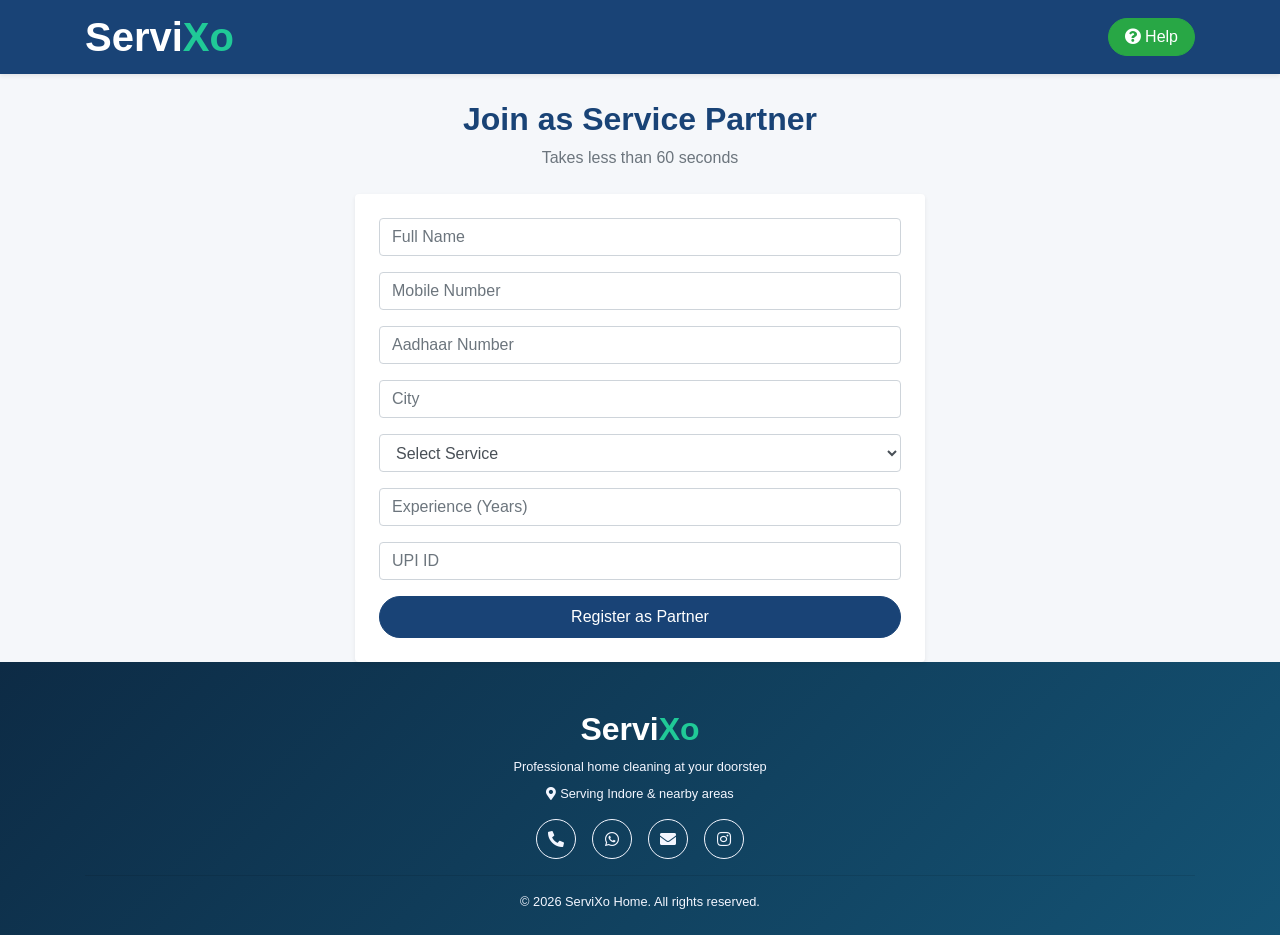
<file: index.html>
<!DOCTYPE html>
<html lang="en">
<head>
    <meta charset="UTF-8">
    <title>Servixo - Partner Registration</title>
    <meta name="viewport" content="width=device-width, initial-scale=1.0">

    <!-- Image -->
    <link href="img/logo.png" rel="icon">

    <!--Stylesheet -->
    <link href="https://cdnjs.cloudflare.com/ajax/libs/font-awesome/5.15.4/css/all.min.css" rel="stylesheet">
    <link href="https://stackpath.bootstrapcdn.com/bootstrap/4.4.1/css/bootstrap.min.css" rel="stylesheet">
    <link href="css/style.css" rel="stylesheet">
    <link href="css/registered.css" rel="stylesheet">
</head>

<body style="background:#f5f7fa;">

    <!-- Topbar Start -->
    <div class="container-fluid bg-primary fixed-top shadow-sm">
        <div class="container d-flex justify-content-between align-items-center py-2">

        <!-- Logo -->
            <a href="index.html" class="navbar-brand">
                <h1 class="m-0 text-secondary"><span class="text-white">Servi</span>Xo</h1>
            </a>
        <!-- Help Button -->
            <a href="https://wa.me/91XXXXXXXXXX" class="btn btn-success px-3" style="border-radius: 40px;">
                <i class="fas fa-question-circle mr-1"></i>Help
            </a>
        </div>
    </div>
    <!-- Topbar End-->

    <!-- MAIN -->
    <div class="container" style="margin-top:100px; max-width:600px;">

        <!-- Heading -->
        <div class="text-center mb-4">
            <h2 class="font-weight-bold">Join as Service Partner</h2>
            <p class="text-muted">Takes less than 60 seconds</p>
        </div>
        
        <!-- FORM CARD -->
        <div class="card shadow-sm border-0 p-4">
            <form id="registrationForm">
                
                <input type="text" id="name" placeholder="Full Name" required class="form-control mb-3">
                <input type="tel" id="mobile" placeholder="Mobile Number" required class="form-control mb-3">
                <input type="text" id="aadhaar" placeholder="Aadhaar Number" required class="form-control mb-3">
                <input type="text" id="city" placeholder="City" required class="form-control mb-3">
                <select id="service" class="form-control mb-3" required>
                        <option value="">Select Service</option>
                </select>
                <input type="number" id="experience" placeholder="Experience (Years)" required class="form-control mb-3">
                <input type="text" id="upi" placeholder="UPI ID" required class="form-control mb-3">
                
                <button type="submit" class="btn btn-primary w-100 py-2" style="border-radius:50px;">
                    Register as Partner
                </button>
            </form>
        </div>
    </div>

    <!-- Success -->
    <div id="successModal" class="modal-overlay">
        <div class="success-popup">
            <div class="checkmark">    ✓ </div>
            <h3 class="mt-4">Registration Successful</h3>
            <p class="text-muted">
                Thank you for joining ServiXo.
                Our team will verify your details and activate your partner account.
            </p>

            <div class="partner-id">
                Partner ID:
                <span id="partnerId"></span>
            </div>

            <button id="closeModal" class="btn btn-primary mt-3">
                Close
            </button>
        </div>
    </div>
    <!-- Success -->


    <!-- FOOTER -->
    <div class="container-fluid text-white pt-5 pb-4 text-center"
        style="background: linear-gradient(135deg, #0d2b45, #145374);">

        <div class="container">
            <!-- Brand -->
            <h2 class="text-white mb-2">Servi<span class="text-secondary">Xo</span></h2>

            <!-- Tagline -->
            <p class="text-light mb-2 small">Professional home cleaning at your doorstep</p>

            <!-- Location -->
            <p class="text-light small mb-3">
                <i class="fa fa-map-marker-alt mr-1"></i>Serving Indore & nearby areas
            </p>

            <!-- Social Icons -->
            <div class="d-flex justify-content-center mb-3">

                <a class="btn btn-outline-light rounded-circle mx-2 d-flex align-items-center justify-content-center"
                    style="width:40px; height:40px;" href="tel:XXXXXXXXXX">
                    <i class="fa fa-phone-alt"></i>
                </a>

                <a class="btn btn-outline-light rounded-circle mx-2 d-flex align-items-center justify-content-center"
                    style="width:40px; height:40px;" href="https://wa.me/91XXXXXXXXXX">
                    <i class="fab fa-whatsapp"></i>
                </a>

                <a class="btn btn-outline-light rounded-circle mx-2 d-flex align-items-center justify-content-center"
                    style="width:40px; height:40px;" href="mailto:your@email.com">
                    <i class="fas fa-envelope"></i>
                </a>

                <a class="btn btn-outline-light rounded-circle mx-2 d-flex align-items-center justify-content-center"
                    style="width:40px; height:40px;" href="#">
                    <i class="fab fa-instagram"></i>
                </a>
            </div>

            <!-- Divider -->
            <hr class="footer-divider">
            <!-- Bottom -->
            <div class="text-center small text-light"> © 2026 ServiXo Home. All rights reserved.</div>
        </div>
    </div>

    <!-- JavaScript Libraries -->
    <script src="https://code.jquery.com/jquery-3.4.1.min.js"></script>
    <script src="https://stackpath.bootstrapcdn.com/bootstrap/4.4.1/js/bootstrap.bundle.min.js"></script>

    <script src="js/main.js"></script>
    <script src="js/register.js"></script>
</body>
</html>
</file>
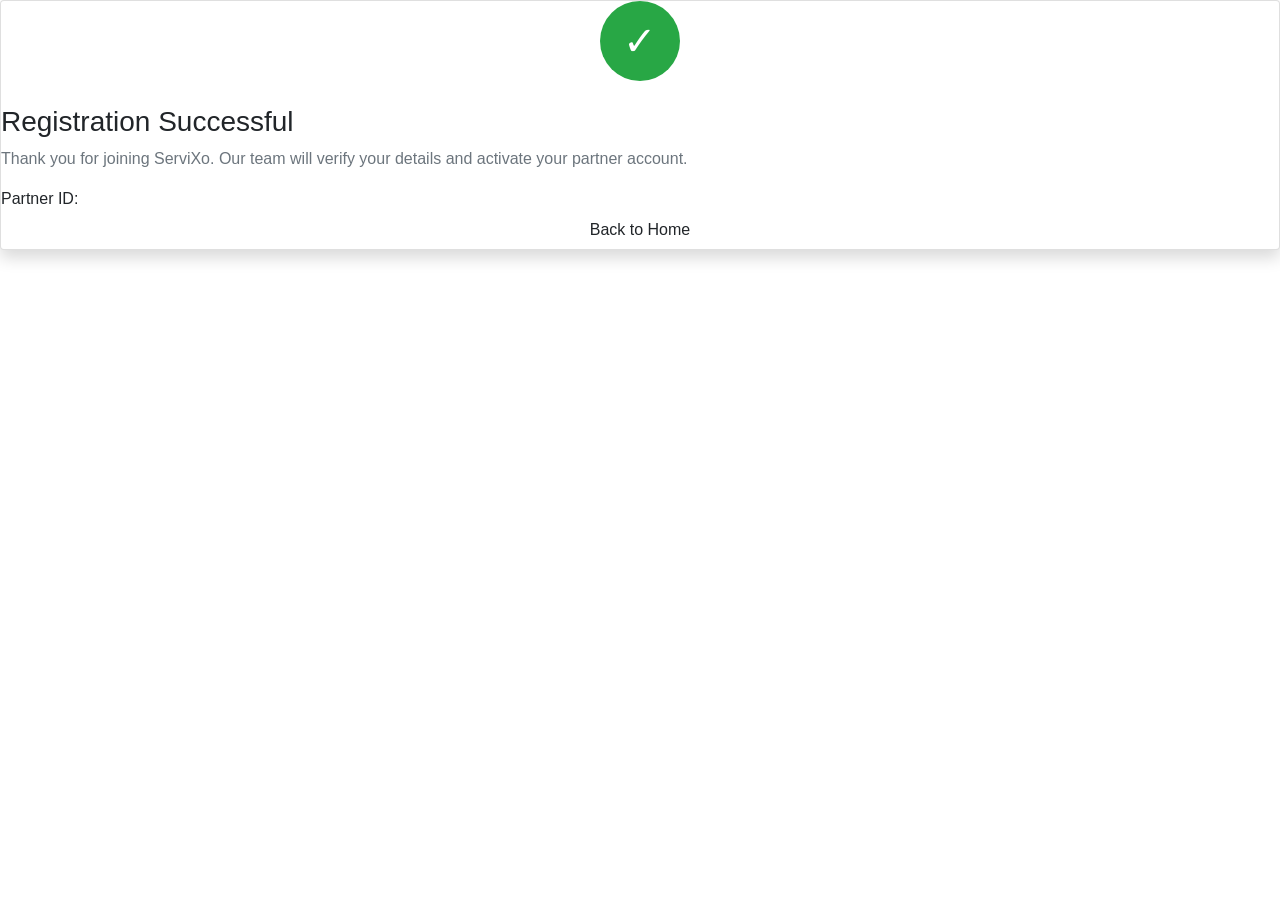
<file: success.html>
<!DOCTYPE html>
<html>
<head>
    <meta charset="UTF-8">

    <link rel="stylesheet" href="https://stackpath.bootstrapcdn.com/bootstrap/4.4.1/css/bootstrap.min.css">

    <title>Servixo- Registration Successful</title>
    
    <!-- Image -->
    <link href="img/logo.png" rel="icon">
    
    <!--Stylesheet -->    
    <link href="css/registered.css" rel="stylesheet">
</head>

<body>
    <div class="card shadow success-card">
        <div class="checkmark">    ✓ </div>
        <h3 class="mt-4">Registration Successful</h3>
        <p class="text-muted">
            Thank you for joining ServiXo.
            Our team will verify your details and activate your partner account.
        </p>

        <div class="partner-id">
            Partner ID:
            <span id="partnerId"></span>
        </div>

        <button class="btn btn-home" onclick="window.location.href='index.html'">
            Back to Home
        </button>

    </div>

    <script src="js/register.js"></script>

</body>
</html>
</file>
<file: css/registered.css>
/* body{
    background:#f5f7fa;
    display:flex;
    justify-content:center;
    align-items:center;
    height:100vh;
}

.success-card{
    max-width:500px;
    width:100%;
    border:none;
    border-radius:15px;
    text-align:center;
    padding:40px;
}

.checkmark{
    width:90px;
    height:90px;
    background:#28a745;
    color:white;
    border-radius:50%;
    display:flex;
    justify-content:center;
    align-items:center;
    font-size:40px;
    margin:auto;
}

.partner-id{
    background:#f8f9fa;
    padding:10px;
    border-radius:8px;
    margin-top:15px;
    font-weight:bold;
}

.btn-home{
    background:#123156;
    color:white;
    border:none;
    border-radius:50px;
    padding:12px 25px;
    margin-top:20px;
} */

.modal-overlay{
    display:none;
    position:fixed;
    top:0;
    left:0;
    width:100%;
    height:100%;
    background:rgba(0,0,0,0.6);
    justify-content:center;
    align-items:center;
    z-index:9999;
}

.success-popup{
    background:white;
    width:450px;
    border-radius:15px;
    padding:30px;
    text-align:center;
    box-shadow:0 5px 30px rgba(0,0,0,0.3);
}

.checkmark{
    width:80px;
    height:80px;
    background:#28a745;
    color:white;
    border-radius:50%;
    display:flex;
    justify-content:center;
    align-items:center;
    margin:auto;
    font-size:40px;
}

#partnerIdBox{
    background:#f8f9fa;
    padding:12px;
    margin-top:15px;
    border-radius:8px;
    font-weight:bold;
}
</file>
<file: css/style.css>
/******* Bootstrap Theming ********/

:root {
  --blue: #007bff;
  --red: #dc3545;
  --white: #fff;
  --gray: #6c757d;
  --gray-dark: #343a40;
  --primary: #194376;
  --secondary: #20c997;
  --success: #28a745;
  --light: #F3F6FF;
  --dark: #1A1A1A;
  --breakpoint-xs: 0;
  --breakpoint-sm: 576px;
  --breakpoint-md: 768px;
  --breakpoint-lg: 992px;
  --breakpoint-xl: 1200px;
  --font-family-sans-serif: "Open Sans", sans-serif;
  --font-family-monospace: SFMono-Regular, Menlo, Monaco, Consolas, "Liberation Mono", "Courier New", monospace;
}

*,
*::before,
*::after {
  box-sizing: border-box;
}

html {
  font-family: sans-serif;
  line-height: 1.15;
  -webkit-text-size-adjust: 100%;
  -webkit-tap-highlight-color: rgba(0, 0, 0, 0);
  user-select: none;
}

article, aside, figcaption, figure, footer, header, hgroup, main, nav, section {
  display: block;
}

body {
  margin: 0;
  font-family: "Open Sans", sans-serif;
  font-size: 1rem;
  font-weight: 400;
  line-height: 1.5;
  color: #757575;
  text-align: left;
  background-color: #fff;
  user-select: none;
}

[tabindex="-1"]:focus:not(:focus-visible) {
  outline: 0 !important;
}

hr {
  box-sizing: content-box;
  height: 0;
  overflow: visible;
}

h1, h2, h3, h4, h5, h6 {
  margin-top: 0;
  margin-bottom: 0.5rem;
}

p {
  margin-top: 0;
  margin-bottom: 1rem;
}

abbr[title],
abbr[data-original-title] {
  text-decoration: underline;
  text-decoration: underline dotted;
  cursor: help;
  border-bottom: 0;
  text-decoration-skip-ink: none;
}

b,
strong {
  font-weight: bolder;
}

small {
  font-size: 80%;
}

sub,
sup {
  position: relative;
  font-size: 75%;
  line-height: 0;
  vertical-align: baseline;
}

sub {
  bottom: -.25em;
}

sup {
  top: -.5em;
}

a {
  color: #194376;
  text-decoration: none;
  background-color: transparent;
}

a:hover {
  color: #0c1f37;
  text-decoration: underline;
}

a:not([href]):not([class]) {
  color: inherit;
  text-decoration: none;
}

a:not([href]):not([class]):hover {
  color: inherit;
  text-decoration: none;
}

pre,
code,
kbd,
samp {
  font-family: SFMono-Regular, Menlo, Monaco, Consolas, "Liberation Mono", "Courier New", monospace;
  font-size: 1em;
}

img {
  vertical-align: middle;
  border-style: none;
}

svg {
  overflow: hidden;
  vertical-align: middle;
}

th {
  text-align: inherit;
  text-align: -webkit-match-parent;
}

button {
  border-radius: 0;
}

button:focus {
  outline: 1px dotted;
  outline: 5px auto -webkit-focus-ring-color;
}

button,
select {
  margin: 0;
  font-family: inherit;
  font-size: inherit;
  line-height: inherit;
}

button,
input {
  overflow: visible;
}

button,
select {
  text-transform: none;
}

[role="button"] {
  cursor: pointer;
}

select {
  word-wrap: normal;
}

button:not(:disabled),
[type="button"]:not(:disabled),
[type="reset"]:not(:disabled),
[type="submit"]:not(:disabled) {
  cursor: pointer;
}

button::-moz-focus-inner,
[type="button"]::-moz-focus-inner,
[type="reset"]::-moz-focus-inner,
[type="submit"]::-moz-focus-inner {
  padding: 0;
  border-style: none;
}

[type="search"]::-webkit-search-decoration {
  -webkit-appearance: none;
}

::-webkit-file-upload-button {
  font: inherit;
  -webkit-appearance: button;
}

[hidden] {
  display: none !important;
}

h1, h2, h3, h4, h5, h6,
.h1, .h2, .h3, .h4, .h5, .h6 {
  margin-bottom: 0.5rem;
  font-weight: 500;
  line-height: 1.2;
  color: #194376;
}

h1, .h1 {
  font-size: 2.5rem;
}

@media (max-width: 1200px) {
  h1, .h1 {
    font-size: calc(1.375rem + 1.5vw) ;
  }
}

h2, .h2 {
  font-size: 2rem;
}

@media (max-width: 1200px) {
  h2, .h2 {
    font-size: calc(1.325rem + 0.9vw) ;
  }
}

h3, .h3 {
  font-size: 1.75rem;
}

@media (max-width: 1200px) {
  h3, .h3 {
    font-size: calc(1.3rem + 0.6vw) ;
  }
}

h4, .h4 {
  font-size: 1.5rem;
}

@media (max-width: 1200px) {
  h4, .h4 {
    font-size: calc(1.275rem + 0.3vw) ;
  }
}

h5, .h5 {
  font-size: 1.25rem;
}

h6, .h6 {
  font-size: 1rem;
}

.display-4 {
  font-size: 3.5rem;
  font-weight: 300;
  line-height: 1.2;
}

@media (max-width: 1200px) {
  .display-4 {
    font-size: calc(1.475rem + 2.7vw) ;
  }
}

small,
.small {
  font-size: 80%;
  font-weight: 400;
}

a > code {
  color: inherit;
}

.container,
.container-fluid,
.container-sm{
  width: 100%;
  padding-right: 15px;
  padding-left: 15px;
  margin-right: auto;
  margin-left: auto;
}

@media (min-width: 576px) {
  .container, .container-sm {
    max-width: 540px;
  }
}

@media (min-width: 768px) {
  .container, .container-sm, .container-md {
    max-width: 720px;
  }
}

@media (min-width: 992px) {
  .container, .container-sm{
    max-width: 960px;
  }
}

@media (min-width: 1200px) {
  .container, .container-sm {
    max-width: 1140px;
  }
}

.row {
  display: flex;
  flex-wrap: wrap;
  margin-right: -15px;
  margin-left: -15px;
}

.col-1, .col-2, .col-3, .col-4, .col-5, .col-6, .col-7, .col-8, .col-9, .col-10, .col-11, .col-12, .col,
.col-auto, .col-sm-1, .col-sm-2, .col-sm-3, .col-sm-4, .col-sm-5, .col-sm-6, .col-sm-7, .col-sm-8, .col-sm-9, .col-sm-10, .col-sm-11, .col-sm-12, .col-sm,
.col-sm-auto, .col-md-1, .col-md-2, .col-md-3, .col-md-4, .col-md-5, .col-md-6, .col-md-7, .col-md-8, .col-md-9, .col-md-10, .col-md-11, .col-md-12, .col-md,
.col-md-auto, .col-lg-1, .col-lg-2, .col-lg-3, .col-lg-4, .col-lg-5, .col-lg-6, .col-lg-7, .col-lg-8, .col-lg-9, .col-lg-10, .col-lg-11, .col-lg-12, .col-lg,
.col-lg-auto, .col-xl-1, .col-xl-2, .col-xl-3, .col-xl-4, .col-xl-5, .col-xl-6, .col-xl-7, .col-xl-8, .col-xl-9, .col-xl-10, .col-xl-11, .col-xl-12, .col-xl,
.col-xl-auto {
  position: relative;
  width: 100%;
  padding-right: 15px;
  padding-left: 15px;
}

.col {
  flex-basis: 0;
  flex-grow: 1;
  max-width: 100%;
}

.col-auto {
  flex: 0 0 auto;
  width: auto;
  max-width: 100%;
}

@media (min-width: 768px) {
  .col-md {
    flex-basis: 0;
    flex-grow: 1;
    max-width: 100%;
  }
  .row-cols-md-6 > * {
    flex: 0 0 16.66667%;
    max-width: 16.66667%;
  }
  .col-md-auto {
    flex: 0 0 auto;
    width: auto;
    max-width: 100%;
  }
  .col-md-6 {
    flex: 0 0 50%;
    max-width: 50%;
  }
}

.btn {
  display: inline-block;
  font-weight: 400;
  color: #757575;
  text-align: center;
  vertical-align: middle;
  user-select: none;
  background-color: transparent;
  border: 1px solid transparent;
  padding: 0.375rem 0.75rem;
  font-size: 1rem;
  line-height: 1.5;
  border-radius: 0;
  transition: color 0.15s ease-in-out, background-color 0.15s ease-in-out, border-color 0.15s ease-in-out, box-shadow 0.15s ease-in-out;
}

@media (prefers-reduced-motion: reduce) {
  .btn {
    transition: none;
  }
}

.btn:hover {
  color: #757575;
  text-decoration: none;
}

.btn:focus, .btn.focus {
  outline: 0;
  box-shadow: 0 0 0 0.2rem rgba(25, 67, 118, 0.25);
}

.btn.disabled, .btn:disabled {
  opacity: 0.65;
}

.btn:not(:disabled):not(.disabled) {
  cursor: pointer;
}

a.btn.disabled,
fieldset:disabled a.btn {
  pointer-events: none;
}

.btn-primary {
  color: #fff;
  background-color: #194376;
  border-color: #194376;
}

.btn-primary:hover {
  color: #fff;
  background-color: #123156;
  border-color: #102b4c;
}

.btn-primary:focus, .btn-primary.focus {
  color: #fff;
  background-color: #123156;
  border-color: #102b4c;
  box-shadow: 0 0 0 0.2rem rgba(60, 95, 139, 0.5);
}

.btn-primary.disabled, .btn-primary:disabled {
  color: #fff;
  background-color: #194376;
  border-color: #194376;
}

.btn-primary:not(:disabled):not(.disabled):active, .btn-primary:not(:disabled):not(.disabled).active,
.show > .btn-primary.dropdown-toggle {
  color: #fff;
  background-color: #102b4c;
  border-color: #0e2541;
}

.btn-primary:not(:disabled):not(.disabled):active:focus, .btn-primary:not(:disabled):not(.disabled).active:focus,
.show > .btn-primary.dropdown-toggle:focus {
  box-shadow: 0 0 0 0.2rem rgba(60, 95, 139, 0.5);
}

.btn-secondary {
  color: #212529;
  background-color: #46C6CE;
  border-color: #46C6CE;
}

.btn-secondary:hover {
  color: #fff;
  background-color: #32b4bc;
  border-color: #2faab2;
}

.btn-secondary:focus, .btn-secondary.focus {
  color: #fff;
  background-color: #32b4bc;
  border-color: #2faab2;
  box-shadow: 0 0 0 0.2rem rgba(64, 174, 181, 0.5);
}

.btn-secondary.disabled, .btn-secondary:disabled {
  color: #212529;
  background-color: #46C6CE;
  border-color: #46C6CE;
}

.btn-secondary:not(:disabled):not(.disabled):active, .btn-secondary:not(:disabled):not(.disabled).active,
.show > .btn-secondary.dropdown-toggle {
  color: #fff;
  background-color: #2faab2;
  border-color: #2ca1a8;
}

.btn-secondary:not(:disabled):not(.disabled):active:focus, .btn-secondary:not(:disabled):not(.disabled).active:focus,
.show > .btn-secondary.dropdown-toggle:focus {
  box-shadow: 0 0 0 0.2rem rgba(64, 174, 181, 0.5);
}

.btn-success {
  color: #fff;
  background-color: #28a745;
  border-color: #28a745;
}

.btn-success:hover {
  color: #fff;
  background-color: #218838;
  border-color: #1e7e34;
}

.btn-success:focus, .btn-success.focus {
  color: #fff;
  background-color: #218838;
  border-color: #1e7e34;
  box-shadow: 0 0 0 0.2rem rgba(72, 180, 97, 0.5);
}

.btn-success.disabled, .btn-success:disabled {
  color: #fff;
  background-color: #28a745;
  border-color: #28a745;
}

.btn-success:not(:disabled):not(.disabled):active, .btn-success:not(:disabled):not(.disabled).active,
.show > .btn-success.dropdown-toggle {
  color: #fff;
  background-color: #1e7e34;
  border-color: #1c7430;
}

.btn-success:not(:disabled):not(.disabled):active:focus, .btn-success:not(:disabled):not(.disabled).active:focus,
.show > .btn-success.dropdown-toggle:focus {
  box-shadow: 0 0 0 0.2rem rgba(72, 180, 97, 0.5);
}

.btn-outline-primary {
  color: #fff;
  background-color:#194376;
  border-color: #194376;
}

.btn-outline-primary:hover {
  background-color: #fff;
  color: #194376;
  border-color: #194376;
}

.btn-outline-primary:focus, .btn-outline-primary.focus {
  box-shadow: 0 0 0 0.2rem rgba(25, 67, 118, 0.5);
}

.btn-outline-primary.disabled, .btn-outline-primary:disabled {
  color: #194376;
  background-color: transparent;
}

.btn-outline-primary:not(:disabled):not(.disabled):active, .btn-outline-primary:not(:disabled):not(.disabled).active,
.show > .btn-outline-primary.dropdown-toggle {
  color: #fff;
  background-color: #194376;
  border-color: #194376;
}

.btn-outline-primary:not(:disabled):not(.disabled):active:focus, .btn-outline-primary:not(:disabled):not(.disabled).active:focus,
.show > .btn-outline-primary.dropdown-toggle:focus {
  box-shadow: 0 0 0 0.2rem rgba(25, 67, 118, 0.5);
}

.btn-outline-secondary {
  color: #46C6CE;
  border-color: #46C6CE;
}

.btn-outline-secondary:hover {
  color: #212529;
  background-color: #46C6CE;
  border-color: #46C6CE;
}

.btn-outline-secondary:focus, .btn-outline-secondary.focus {
  box-shadow: 0 0 0 0.2rem rgba(70, 198, 206, 0.5);
}

.btn-outline-secondary.disabled, .btn-outline-secondary:disabled {
  color: #46C6CE;
  background-color: transparent;
}

.btn-outline-secondary:not(:disabled):not(.disabled):active, .btn-outline-secondary:not(:disabled):not(.disabled).active,
.show > .btn-outline-secondary.dropdown-toggle {
  color: #212529;
  background-color: #46C6CE;
  border-color: #46C6CE;
}

.btn-outline-secondary:not(:disabled):not(.disabled):active:focus, .btn-outline-secondary:not(:disabled):not(.disabled).active:focus,
.show > .btn-outline-secondary.dropdown-toggle:focus {
  box-shadow: 0 0 0 0.2rem rgba(70, 198, 206, 0.5);
}

.btn-outline-success {
  color: #28a745;
  border-color: #28a745;
}

.btn-outline-success:hover {
  color: #fff;
  background-color: #28a745;
  border-color: #28a745;
}

.btn-outline-success:focus, .btn-outline-success.focus {
  box-shadow: 0 0 0 0.2rem rgba(40, 167, 69, 0.5);
}

.btn-outline-success.disabled, .btn-outline-success:disabled {
  color: #28a745;
  background-color: transparent;
}

.btn-outline-success:not(:disabled):not(.disabled):active, .btn-outline-success:not(:disabled):not(.disabled).active,
.show > .btn-outline-success.dropdown-toggle {
  color: #fff;
  background-color: #28a745;
  border-color: #28a745;
}

.btn-outline-success:not(:disabled):not(.disabled):active:focus, .btn-outline-success:not(:disabled):not(.disabled).active:focus,
.show > .btn-outline-success.dropdown-toggle:focus {
  box-shadow: 0 0 0 0.2rem rgba(40, 167, 69, 0.5);
}

.btn-outline-light {
  color: #F3F6FF;
  border-color: #F3F6FF;
}

.btn-outline-light:hover {
  color: #212529;
  background-color: #F3F6FF;
  border-color: #F3F6FF;
}

.btn-outline-light:focus, .btn-outline-light.focus {
  box-shadow: 0 0 0 0.2rem rgba(243, 246, 255, 0.5);
}

.btn-outline-light.disabled, .btn-outline-light:disabled {
  color: #F3F6FF;
  background-color: transparent;
}

.btn-outline-light:not(:disabled):not(.disabled):active, .btn-outline-light:not(:disabled):not(.disabled).active,
.show > .btn-outline-light.dropdown-toggle {
  color: #212529;
  background-color: #F3F6FF;
  border-color: #F3F6FF;
}

.btn-outline-light:not(:disabled):not(.disabled):active:focus, .btn-outline-light:not(:disabled):not(.disabled).active:focus,
.show > .btn-outline-light.dropdown-toggle:focus {
  box-shadow: 0 0 0 0.2rem rgba(243, 246, 255, 0.5);
}

.btn-link {
  font-weight: 400;
  color: #194376;
  text-decoration: none;
}

.btn-link:hover {
  color: #0c1f37;
  text-decoration: underline;
}

.btn-link:focus, .btn-link.focus {
  text-decoration: underline;
}

.btn-link:disabled, .btn-link.disabled {
  color: #6c757d;
  pointer-events: none;
}

.btn-sm, .btn-group-sm > .btn {
  padding: 0.25rem 0.5rem;
  font-size: 0.875rem;
  line-height: 1.5;
  border-radius: 0;
}

.btn-block {
  display: block;
  width: 100%;
}

.btn-block + .btn-block {
  margin-top: 0.5rem;
}

.btn-sm + .dropdown-toggle-split, .btn-group-sm > .btn + .dropdown-toggle-split {
  padding-right: 0.375rem;
  padding-left: 0.375rem;
}

@media (prefers-reduced-motion: reduce) {
  .custom-control-label::before,
  .custom-file-label,
  .custom-select {
    transition: none;
  }
}

.navbar-brand {
  display: inline-block;
  padding-top: 0.3125rem;
  padding-bottom: 0.3125rem;
  margin-right: 1rem;
  font-size: 1.25rem;
  line-height: inherit;
  white-space: nowrap;
}

.navbar-brand:hover, .navbar-brand:focus {
  text-decoration: none;
}

.navbar-light .navbar-brand {
  color: rgba(0, 0, 0, 0.9);
}

.navbar-light .navbar-brand:hover, .navbar-light .navbar-brand:focus {
  color: rgba(0, 0, 0, 0.9);
}

.navbar-dark .navbar-brand {
  color: #fff;
}

.navbar-dark .navbar-brand:hover, .navbar-dark .navbar-brand:focus {
  color: #fff;
}

@keyframes progress-bar-stripes {
  from {
    background-position: 1rem 0;
  }
  to {
    background-position: 0 0;
  }
}

.media {
  display: flex;
  align-items: flex-start;
}

.media-body {
  flex: 1;
}

.close {
  float: right;
  font-size: 1.5rem;
  font-weight: 700;
  line-height: 1;
  color: #000;
  text-shadow: 0 1px 0 #fff;
  opacity: .5;
}

@media (max-width: 1200px) {
  .close {
    font-size: calc(1.275rem + 0.3vw) ;
  }
}

.close:hover {
  color: #000;
  text-decoration: none;
}

.close:not(:disabled):not(.disabled):hover, .close:not(:disabled):not(.disabled):focus {
  opacity: .75;
}

button.close {
  padding: 0;
  background-color: transparent;
  border: 0;
}

a.close.disabled {
  pointer-events: none;
}

@keyframes spinner-border {
  to {
    transform: rotate(360deg);
  }
}

@keyframes spinner-grow {
  0% {
    transform: scale(0);
  }
  50% {
    opacity: 1;
    transform: none;
  }
}

.bg-primary {
  background-color: #194376 !important;
}

a.bg-primary:hover, a.bg-primary:focus,
button.bg-primary:hover,
button.bg-primary:focus {
  background-color: #102b4c !important;
}

.bg-secondary {
  background-color: #46C6CE !important;
}

a.bg-secondary:hover, a.bg-secondary:focus,
button.bg-secondary:hover,
button.bg-secondary:focus {
  background-color: #2faab2 !important;
}

.bg-success {
  background-color: #28a745 !important;
}

a.bg-success:hover, a.bg-success:focus,
button.bg-success:hover,
button.bg-success:focus {
  background-color: #1e7e34 !important;
}

.bg-info {
  background-color: #17a2b8 !important;
}

a.bg-info:hover, a.bg-info:focus,
button.bg-info:hover,
button.bg-info:focus {
  background-color: #117a8b !important;
}

.bg-warning {
  background-color: #ffc107 !important;
}

a.bg-warning:hover, a.bg-warning:focus,
button.bg-warning:hover,
button.bg-warning:focus {
  background-color: #d39e00 !important;
}

.bg-danger {
  background-color: #dc3545 !important;
}

a.bg-danger:hover, a.bg-danger:focus,
button.bg-danger:hover,
button.bg-danger:focus {
  background-color: #bd2130 !important;
}

.bg-light {
  background-color: #F3F6FF !important;
}

a.bg-light:hover, a.bg-light:focus,
button.bg-light:hover,
button.bg-light:focus {
  background-color: #c0d0ff !important;
}

.bg-dark {
  background-color: #1A1A1A !important;
}

a.bg-dark:hover, a.bg-dark:focus,
button.bg-dark:hover,
button.bg-dark:focus {
  background-color: #010101 !important;
}

.bg-white {
  background-color: #fff !important;
}

.bg-transparent {
  background-color: transparent !important;
}

.rounded-circle {
  border-radius: 50% !important;
}

.d-none {
  display: none !important;
}

.justify-content-start {
  justify-content: flex-start !important;
}

.justify-content-end {
  justify-content: flex-end !important;
}

.justify-content-center {
  justify-content: center !important;
}

.justify-content-between {
  justify-content: space-between !important;
}

.justify-content-around {
  justify-content: space-around !important;
}

.align-items-start {
  align-items: flex-start !important;
}

.align-items-end {
  align-items: flex-end !important;
}

.align-items-center {
  align-items: center !important;
}

.align-items-baseline {
  align-items: baseline !important;
}

.align-items-stretch {
  align-items: stretch !important;
}

.position-relative {
  position: relative !important;
}

.position-absolute {
  position: absolute !important;
}

.fixed-top {
  position: fixed;
  top: 0;
  right: 0;
  left: 0;
  z-index: 1030;
}

.fixed-bottom {
  position: fixed;
  right: 0;
  bottom: 0;
  left: 0;
  z-index: 1030;
}

.shadow-sm {
  box-shadow: 0 0.125rem 0.25rem rgba(0, 0, 0, 0.075) !important;
}

.shadow {
  box-shadow: 0 0.5rem 1rem rgba(0, 0, 0, 0.15) !important;
}

.shadow-lg {
  box-shadow: 0 1rem 3rem rgba(0, 0, 0, 0.175) !important;
}

.shadow-none {
  box-shadow: none !important;
}

.w-25 {
  width: 25% !important;
}

.w-50 {
  width: 50% !important;
}

.w-75 {
  width: 75% !important;
}

.w-100 {
  width: 100% !important;
}

.w-auto {
  width: auto !important;
}

.h-25 {
  height: 25% !important;
}

.h-50 {
  height: 50% !important;
}

.h-75 {
  height: 75% !important;
}

.h-100 {
  height: 100% !important;
}

.h-auto {
  height: auto !important;
}

.mw-100 {
  max-width: 100% !important;
}

.mh-100 {
  max-height: 100% !important;
}

.min-vw-100 {
  min-width: 100vw !important;
}

.min-vh-100 {
  min-height: 100vh !important;
}

.vw-100 {
  width: 100vw !important;
}

.vh-100 {
  height: 100vh !important;
}

.m-0 {
  margin: 0 !important;
}

.mt-0,
.my-0 {
  margin-top: 0 !important;
}

.mr-0,
.mx-0 {
  margin-right: 0 !important;
}

.mb-0,
.my-0 {
  margin-bottom: 0 !important;
}

.ml-0,
.mx-0 {
  margin-left: 0 !important;
}

.m-1 {
  margin: 0.25rem !important;
}

.mt-1,
.my-1 {
  margin-top: 0.25rem !important;
}

.mr-1,
.mx-1 {
  margin-right: 0.25rem !important;
}

.mb-1,
.my-1 {
  margin-bottom: 0.25rem !important;
}

.ml-1,
.mx-1 {
  margin-left: 0.25rem !important;
}

.m-2 {
  margin: 0.5rem !important;
}

.mt-2,
.my-2 {
  margin-top: 0.5rem !important;
}

.mr-2,
.mx-2 {
  margin-right: 0.5rem !important;
}

.mb-2,
.my-2 {
  margin-bottom: 0.5rem !important;
}

.ml-2,
.mx-2 {
  margin-left: 0.5rem !important;
}

.m-3 {
  margin: 1rem !important;
}

.mt-3,
.my-3 {
  margin-top: 1rem !important;
}

.mr-3,
.mx-3 {
  margin-right: 1rem !important;
}

.mb-3,
.my-3 {
  margin-bottom: 1rem !important;
}

.ml-3,
.mx-3 {
  margin-left: 1rem !important;
}

.m-4 {
  margin: 1.5rem !important;
}

.mt-4,
.my-4 {
  margin-top: 1.5rem !important;
}

.mr-4,
.mx-4 {
  margin-right: 1.5rem !important;
}

.mb-4,
.my-4 {
  margin-bottom: 1.5rem !important;
}

.ml-4,
.mx-4 {
  margin-left: 1.5rem !important;
}

.m-5 {
  margin: 3rem !important;
}

.mt-5,
.my-5 {
  margin-top: 3rem !important;
}

.mr-5,
.mx-5 {
  margin-right: 3rem !important;
}

.mb-5,
.my-5 {
  margin-bottom: 3rem !important;
}

.ml-5,
.mx-5 {
  margin-left: 3rem !important;
}

.p-0 {
  padding: 0 !important;
}

.pt-0,
.py-0 {
  padding-top: 0 !important;
}

.pr-0,
.px-0 {
  padding-right: 0 !important;
}

.pb-0,
.py-0 {
  padding-bottom: 0 !important;
}

.pl-0,
.px-0 {
  padding-left: 0 !important;
}

.p-1 {
  padding: 0.25rem !important;
}

.pt-1,
.py-1 {
  padding-top: 0.25rem !important;
}

.pr-1,
.px-1 {
  padding-right: 0.25rem !important;
}

.pb-1,
.py-1 {
  padding-bottom: 0.25rem !important;
}

.pl-1,
.px-1 {
  padding-left: 0.25rem !important;
}

.p-2 {
  padding: 0.5rem !important;
}

.pt-2,
.py-2 {
  padding-top: 0.5rem !important;
}

.pr-2,
.px-2 {
  padding-right: 0.5rem !important;
}

.pb-2,
.py-2 {
  padding-bottom: 0.5rem !important;
}

.pl-2,
.px-2 {
  padding-left: 0.5rem !important;
}

.p-3 {
  padding: 1rem !important;
}

.pt-3,
.py-3 {
  padding-top: 1rem !important;
}

.pr-3,
.px-3 {
  padding-right: 1rem !important;
}

.pb-3,
.py-3 {
  padding-bottom: 1rem !important;
}

.pl-3,
.px-3 {
  padding-left: 1rem !important;
}

.p-4 {
  padding: 1.5rem !important;
}

.pt-4,
.py-4 {
  padding-top: 1.5rem !important;
}

.pr-4,
.px-4 {
  padding-right: 1.5rem !important;
}

.pb-4,
.py-4 {
  padding-bottom: 1.5rem !important;
}

.pl-4,
.px-4 {
  padding-left: 1.5rem !important;
}

.p-5 {
  padding: 3rem !important;
}

.pt-5,
.py-5 {
  padding-top: 3rem !important;
}

.pr-5,
.px-5 {
  padding-right: 3rem !important;
}

.pb-5,
.py-5 {
  padding-bottom: 3rem !important;
}

.pl-5,
.px-5 {
  padding-left: 3rem !important;
}

.m-n1 {
  margin: -0.25rem !important;
}

.mt-n1,
.my-n1 {
  margin-top: -0.25rem !important;
}

.mr-n1,
.mx-n1 {
  margin-right: -0.25rem !important;
}

.mb-n1,
.my-n1 {
  margin-bottom: -0.25rem !important;
}

.ml-n1,
.mx-n1 {
  margin-left: -0.25rem !important;
}

.m-n2 {
  margin: -0.5rem !important;
}

.mt-n2,
.my-n2 {
  margin-top: -0.5rem !important;
}

.mr-n2,
.mx-n2 {
  margin-right: -0.5rem !important;
}

.mb-n2,
.my-n2 {
  margin-bottom: -0.5rem !important;
}

.ml-n2,
.mx-n2 {
  margin-left: -0.5rem !important;
}

.m-n3 {
  margin: -1rem !important;
}

.mt-n3,
.my-n3 {
  margin-top: -1rem !important;
}

.mr-n3,
.mx-n3 {
  margin-right: -1rem !important;
}

.mb-n3,
.my-n3 {
  margin-bottom: -1rem !important;
}

.ml-n3,
.mx-n3 {
  margin-left: -1rem !important;
}

.m-n4 {
  margin: -1.5rem !important;
}

.mt-n4,
.my-n4 {
  margin-top: -1.5rem !important;
}

.mr-n4,
.mx-n4 {
  margin-right: -1.5rem !important;
}

.mb-n4,
.my-n4 {
  margin-bottom: -1.5rem !important;
}

.ml-n4,
.mx-n4 {
  margin-left: -1.5rem !important;
}

.m-n5 {
  margin: -3rem !important;
}

.mt-n5,
.my-n5 {
  margin-top: -3rem !important;
}

.mr-n5,
.mx-n5 {
  margin-right: -3rem !important;
}

.mb-n5,
.my-n5 {
  margin-bottom: -3rem !important;
}

.ml-n5,
.mx-n5 {
  margin-left: -3rem !important;
}

.m-auto {
  margin: auto !important;
}

.mt-auto,
.my-auto {
  margin-top: auto !important;
}

.mr-auto,
.mx-auto {
  margin-right: auto !important;
}

.mb-auto,
.my-auto {
  margin-bottom: auto !important;
}

.ml-auto,
.mx-auto {
  margin-left: auto !important;
}

.text-left {
  text-align: left !important;
}

.text-right {
  text-align: right !important;
}

.text-center {
  text-align: center !important;
}

@media (min-width: 576px) {
  .text-sm-left {
    text-align: left !important;
  }
  .text-sm-right {
    text-align: right !important;
  }
  .text-sm-center {
    text-align: center !important;
  }
}

@media (min-width: 768px) {
  .text-md-left {
    text-align: left !important;
  }
  .text-md-right {
    text-align: right !important;
  }
  .text-md-center {
    text-align: center !important;
  }
}

@media (min-width: 992px) {
  .text-lg-left {
    text-align: left !important;
  }
  .text-lg-right {
    text-align: right !important;
  }
  .text-lg-center {
    text-align: center !important;
  }
}

@media (min-width: 1200px) {
  .text-xl-left {
    text-align: left !important;
  }
  .text-xl-right {
    text-align: right !important;
  }
  .text-xl-center {
    text-align: center !important;
  }
}

.font-weight-light {
  font-weight: 300 !important;
}

.font-weight-lighter {
  font-weight: lighter !important;
}

.font-weight-normal {
  font-weight: 400 !important;
}

.font-weight-bold {
  font-weight: 700 !important;
}

.font-weight-bolder {
  font-weight: bolder !important;
}

.font-italic {
  font-style: italic !important;
}

.text-white {
  color: #fff !important;
}

.text-primary {
  color: #194376 !important;
}

a.text-primary:hover, a.text-primary:focus {
  color: #0c1f37 !important;
}

.text-secondary {
  color: #20c997 !important;
}

a.text-secondary:hover, a.text-secondary:focus {
  color: #20c997 !important;
}

.text-success {
  color: #28a745 !important;
}

a.text-success:hover, a.text-success:focus {
  color: #19692c !important;
}

.text-light {
  color: #F3F6FF !important;
}

a.text-light:hover, a.text-light:focus {
  color: #a7bdff !important;
}

.text-body {
  color: #757575 !important;
}

.text-black-50 {
  color: rgba(0, 0, 0, 0.5) !important;
}

.text-white-50 {
  color: rgba(255, 255, 255, 0.5) !important;
}

.text-hide {
  font: 0/0 a;
  color: transparent;
  text-shadow: none;
  background-color: transparent;
  border: 0;
}

.text-decoration-none {
  text-decoration: none !important;
}

.text-break {
  word-break: break-word !important;
  word-wrap: break-word !important;
}

.text-reset {
  color: inherit !important;
}

@media print {
  *,
  *::before,
  *::after {
    text-shadow: none !important;
    box-shadow: none !important;
  }
  a:not(.btn) {
    text-decoration: underline;
  }
  abbr[title]::after {
    content: " (" attr(title) ")";
  }
  pre {
    white-space: pre-wrap !important;
  }
  pre,
  blockquote {
    border: 1px solid #adb5bd;
    page-break-inside: avoid;
  }
  thead {
    display: table-header-group;
  }
  tr,
  img {
    page-break-inside: avoid;
  }
  p,
  h2,
  h3 {
    orphans: 3;
    widows: 3;
  }
  h2,
  h3 {
    page-break-after: avoid;
  }
  @page {
    size: a3;
  }
  body {
    min-width: 992px !important;
  }
  .container {
    min-width: 992px !important;
  }
  .navbar {
    display: none;
  }
  .badge {
    border: 1px solid #000;
  }
}

h1,
h2,
.font-weight-bold {
  font-weight: 800 !important;
}

h3,
h4,
.font-weight-medium {
  font-weight: 600 !important;
}

h5,
h6,
.font-weight-normal {
  font-weight: 400 !important;
}

[class^=flaticon-]:before,
[class*=" flaticon-"]:before,
[class^=flaticon-]:after,
[class*=" flaticon-"]:after {
  font-size: inherit;
  margin-left: 0;
}

.back-to-top {
  position: fixed;
  display: none;
  right: 30px;
  bottom: 30px;
  z-index: 11;
  animation: action 1s infinite alternate;
}

@keyframes action {
  0% {
    transform: translateY(0);
  }
  100% {
    transform: translateY(-15px);
  }
}

@media (max-width: 991.98px) {
  .navbar-light .navbar-nav .nav-link {
    padding: 10px 15px;
  }
}

@media (min-width: 992px) {
  #header-carousel,
  .page-header {
    margin-top: -42px;
  }
}

.carousel-caption {
  top: 0;
  left: 0;
  right: 0;
  bottom: 0;
  background: rgba(0, 0, 0, 0.3);
  z-index: 1;
}

@media (min-width: 768px) {
  .contact-info {
    position: relative;
    margin-top: -100px !important;
    z-index: 1;
  }
}
</file>
